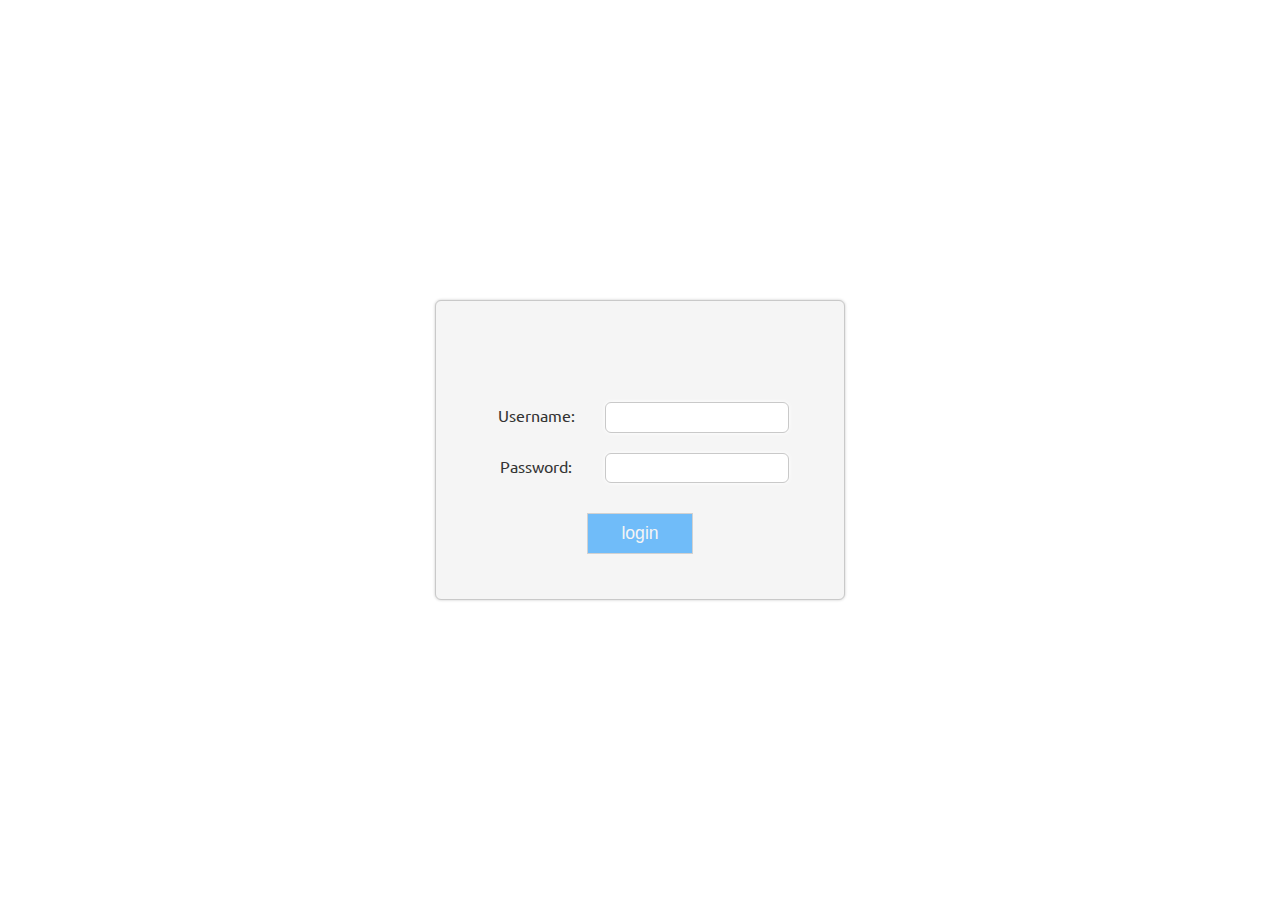
<file: pdf-ui/src/login/index.html>
<!DOCTYPE html>
<html>
<head>
   <title>Login</title>
	
   <meta content="text/html;charset=utf-8" http-equiv="Content-Type">
   <meta content="utf-8" http-equiv="encoding">

   <script src="github-calls.js"></script>

   <link rel="stylesheet" href="style/index.css">

   <link href="https://fonts.googleapis.com/css2?family=Ubuntu&display=swap" rel="stylesheet"> 
</head>
<body onload="hideMsg()">
	<div id='page'>
		<div id='login-box'>
			<span id="msg">"Invalid Username/Password"</span><br>
			<label>Username:</label>
			<input id="username" type="text" name="username">
			<br>
			<label>Password:</label>
			<input id="password" type="password" name="password">
			<br>
			<button onclick="login()">login</button>
		</div>
	</div>


	
<script type="text/javascript">
	
	function login(){

		var username = document.getElementById("username").value;
		var password = document.getElementById("password").value;

		var sessionid = gAuthenticate(username, password);

		if(sessionid == 0){
			document.getElementById("msg").classList.add('show');
		}
		else{

			window.location.href = "/site?session="+sessionid;
		}

}

function hideMsg(){
	// Hide error message after 8 seconds
	document.getElementById("msg").classList.remove('show');
	setTimeout(hideMsg, 8000);
}
</script>


</body>
</html>
</file>
<file: pdf-ui/src/login/style/index.css>
html,body
{
  padding: 0px;
  margin: 0px;
  font-family: 'Ubuntu', sans-serif;
  color: #333333;
  background-color: white;
  scroll-behavior: smooth;
  height: 100%;
  width: 100%;
}

#page{
  display: flex;
  justify-content: center;
  align-items: center;
  width: 100%;
  height: 100%;
}

#login-box{
  padding: 45px;
  text-align: center;
  border: 1px solid #c9c9c9;
  border-radius: 6px;
  box-shadow: #c9c9c9 0px 0px 3px;
  background-color: #f5f5f5;
}

#login-box label{
  min-width: 110px;
  display: inline-block;
}

#login-box input{
  width: 170px;
  height: 2em;
  margin: 10px;
  box-shadow: #fff 0px 0px 5px;
  border: 1px solid #c9c9c9;
  border-radius: 6px;
  padding-left: 10px;
}

#login-box input:hover{
  background-color: #e8e8e8;
}

#login-box button{
  margin-top: 20px;
  width: 6em;
  border: 1px solid #c9c9c9;
  height: 2.3em;
  font-size: 1.1em;
  color: #f5f5f5;
  opacity: 0.8;
  cursor: pointer;
  background-color: #50affa;
}

#login-box button:hover{
  opacity: 1;
  text-shadow: #f5f5f5 0px 0px 1px;
}

#login-box button:active{
  background-color: #fa3c3c;
}

#msg{
  display: inline-block;
  background-color: transparent;
  color: transparent;
  padding: 10px;
  margin: 3px;
  opacity: 0.9;
}

#msg.show{
  background-color: #3b3c3d;
  color: #f5f5f5;
  border: 0px solid transparent;
  border-radius: 6px;
}

.show::after{
  content: '';
  position: relative;
  bottom: -7px;
  border: 15px solid;
  border-color: transparent #3b3c3d transparent transparent;
}
</file>
